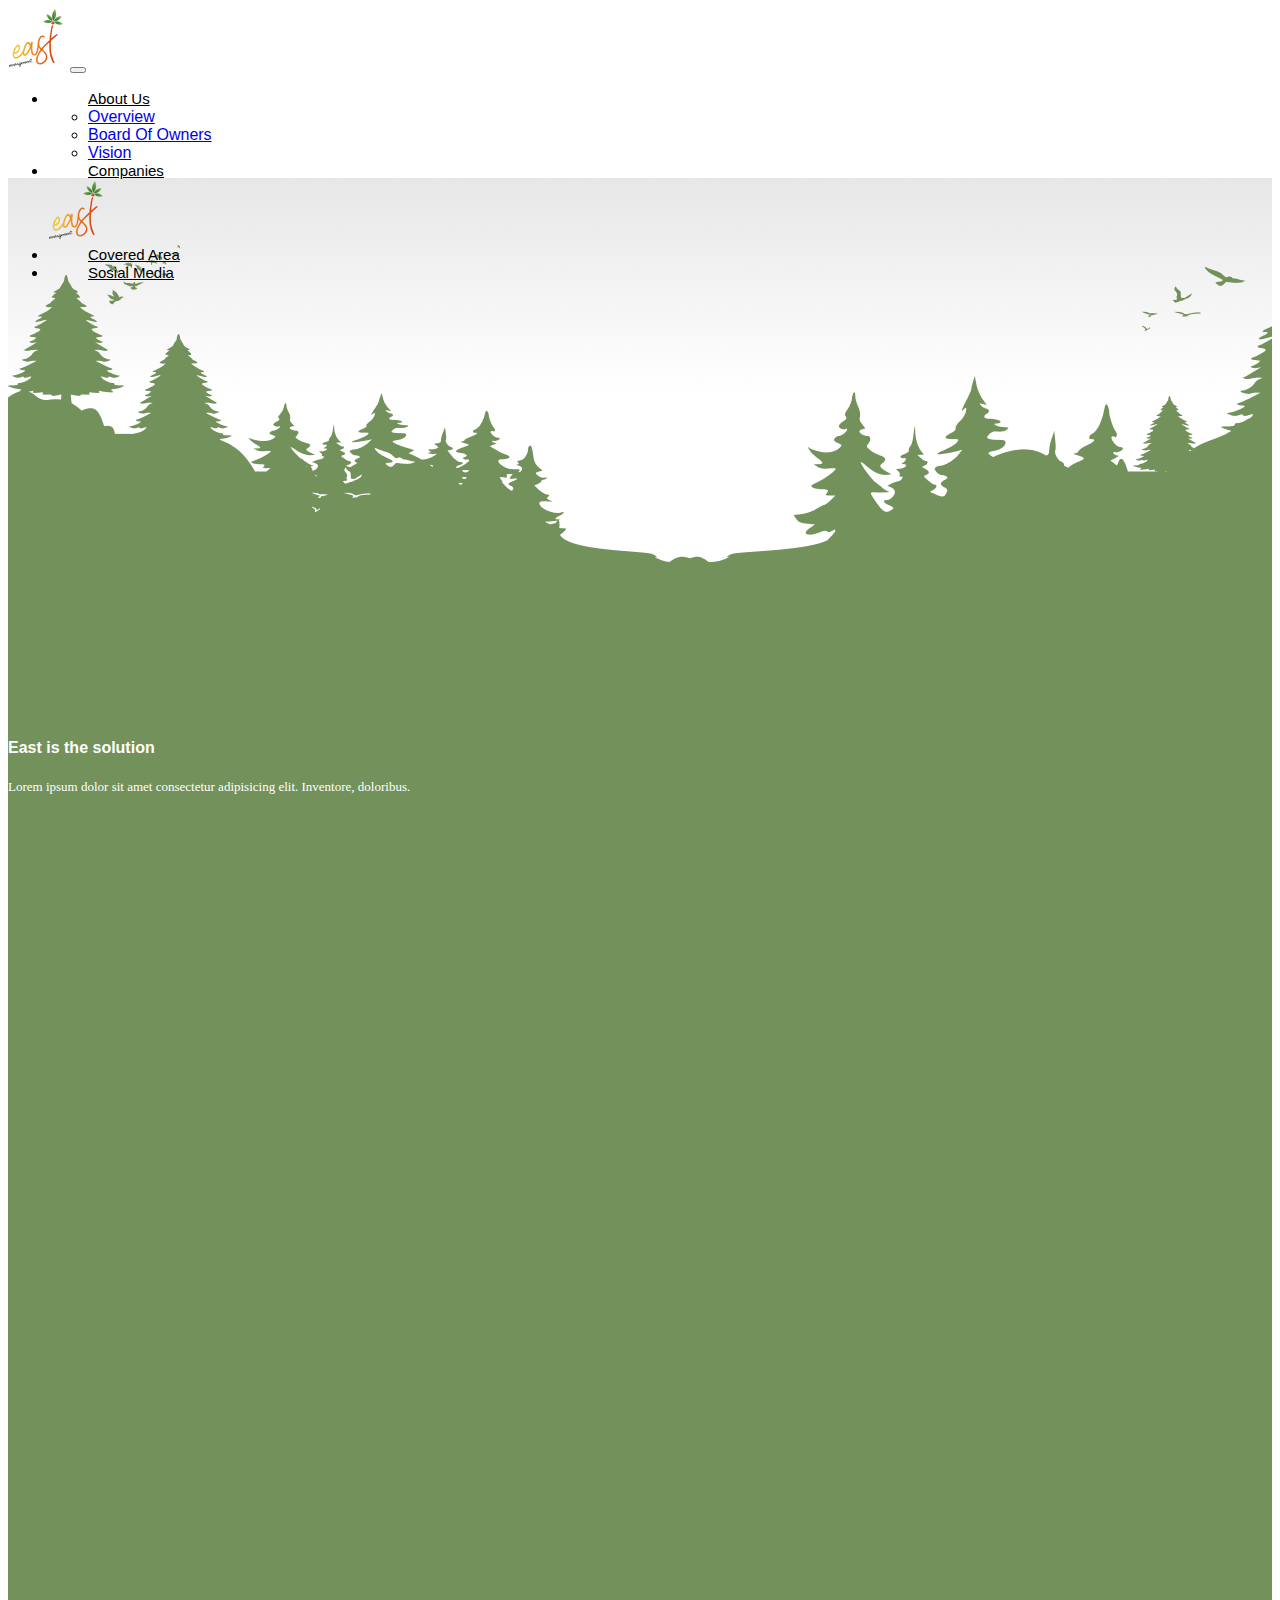
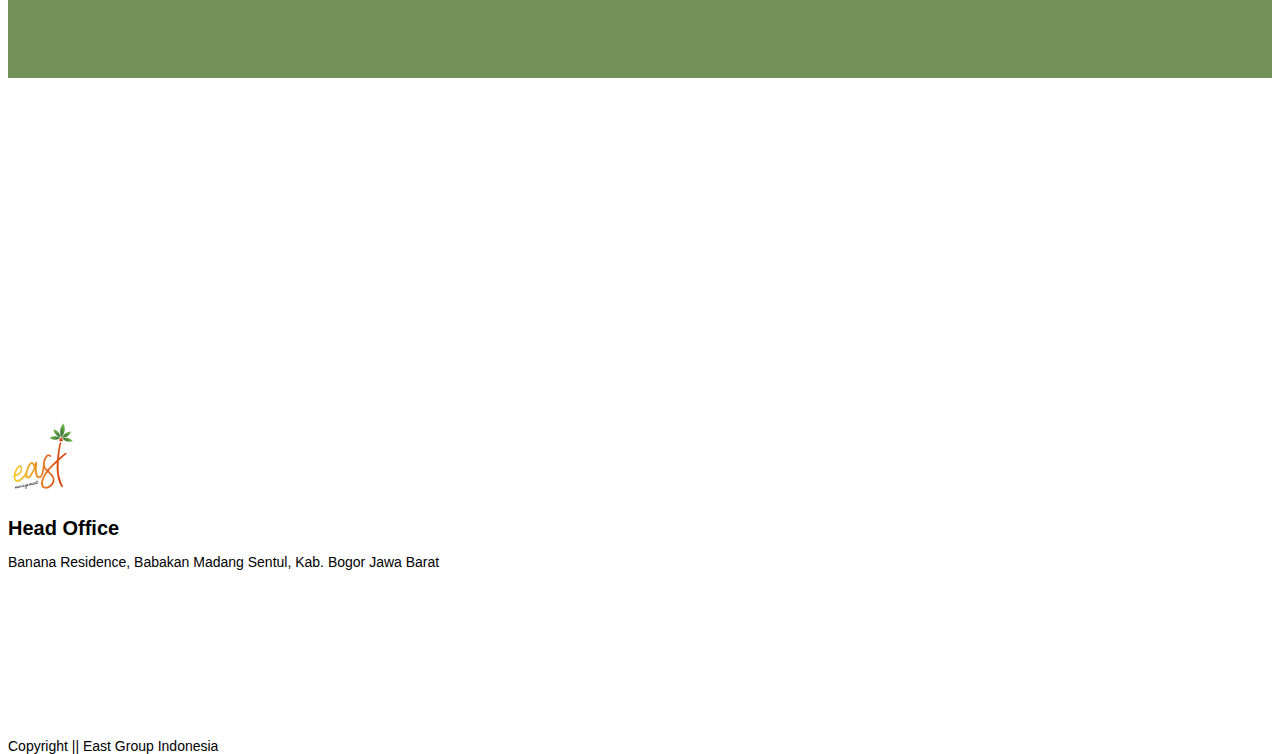
<file: index.html>
<!DOCTYPE html>
<html lang="en">

<head>
    <meta charset="utf-8" />
    <meta name="viewport" content="width=device-width, initial-scale=1" />
    <title>Bootstrap demo</title>
    <link href="https://cdn.jsdelivr.net/npm/bootstrap@5.2.0-beta1/dist/css/bootstrap.min.css" rel="stylesheet" integrity="sha384-0evHe/X+R7YkIZDRvuzKMRqM+OrBnVFBL6DOitfPri4tjfHxaWutUpFmBp4vmVor" crossorigin="anonymous" />
</head>

<!-- aos -->
<link rel="stylesheet" href="https://unpkg.com/aos@next/dist/aos.css" />
<!-- css -->
<link rel="stylesheet" href="style.css" />
<!-- sosme -->

<link rel="stylesheet" href="https://stackpath.bootstrapcdn.com/font-awesome/4.7.0/css/font-awesome.min.css" />
<link rel="stylesheet" href="https://cdnjs.cloudflare.com/ajax/libs/font-awesome/5.15.1/css/all.min.css" />
<!-- fonts -->
<link rel="preconnect" href="https://fonts.googleapis.com" />
<link rel="preconnect" href="https://fonts.gstatic.com" crossorigin />

<body>
    <!-- navbar -->
    <!-- nav -->
    <nav class="navbar navbar-expand-lg navbar-light">
        <div class="container-fluid">
            <!-- img -->
            <a class="navbar-brand d-lg-none" href="#"><img src="img/Group 29.png" alt="" /></a>
            <!-- img -->
            <button class="navbar-toggler" type="button" data-bs-toggle="collapse" data-bs-target="#navbarNav" aria-controls="navbarNav" aria-expanded="false" aria-label="Toggle navigation">
          <span class="navbar-toggler-icon"></span>
        </button>
            <div class="collapse navbar-collapse justify-content-center" id="navbarNav">
                <ul class="navbar-nav">
                    <!-- dropdown -->
                    <li class="nav-item dropdown">
                        <a class="nav-link dropdown" href="#" id="navbarDropdownMenuLink" data-bs-toggle="dropdown" aria-expanded="false"> About Us </a>
                        <ul class="dropdown-menu" aria-labelledby="navbarDropdownMenuLink">
                            <li><a class="dropdown-item" href="../newheg/About Us/index.html">Overview</a></li>
                            <li><a class="dropdown-item" href="../newheg/Board Of Owners/index.html">Board Of Owners</a></li>
                            <li><a class="dropdown-item" href="../newheg/Vision/index.html">Vision</a></li>
                        </ul>
                    </li>

                    <li class="nav-item">
                        <a class="nav-link" href="#">Companies</a>
                    </li>
                    <a class="navbar-brand d-none d-lg-block" href="#"><img src="img/Group 29.png" alt="" /></a>
                    <li class="nav-item">
                        <a class="nav-link" href="#">Covered Area</a>
                    </li>
                    <li class="nav-item">
                        <a class="nav-link" href="#sosmed">Sosial Media</a>
                    </li>
                </ul>
            </div>
        </div>
    </nav>
    <!-- anav -->

    <!-- jumbroton-->
    <section class="jumbotron jumbotron-fluid">
        <div class="container"></div>
    </section>

    <!-- panelawal -->
    <section class="panelawal">
        <div class="container">
            <div class="row">
                <div class="col text-center">
                    <img src="img/Burung Kanan.png" alt="burung" class="manuk" />
                    <h4>East is the solution</h4>
                    <p class="lorem">Lorem ipsum dolor sit amet consectetur adipisicing elit. Inventore, doloribus.</p>
                </div>
                <section class="panelkedua">
                    <div class="row text-center">
                        <div class="col-md-4" data-aos="zoom-in" data-aos-delay="450">
                            <img src="img/Plantation.svg " alt="cassava " class="img1" /> <br />
                            <br />
                            <h4>Cassava</h4>
                            <p class="lorem1">Lorem ipsum dolor sit amet.</p>
                        </div>
                        <div class="col-md-4" data-aos="zoom-in" data-aos-delay="500">
                            <img src="img/Cafe.svg " alt="cassava " class="img1" /> <br />
                            <br />
                            <h4>Cafe & Resto</h4>
                            <p class="lorem1">Lorem ipsum dolor sit amet.</p>
                        </div>
                        <div class="col-md-4" data-aos="zoom-in" data-aos-delay="600">
                            <img src="img/creative.svg " alt="cassava " class="img1" /> <br />
                            <br />
                            <h4>Creative</h4>
                            <p class="lorem1">Lorem ipsum dolor sit amet.</p>
                        </div>
                    </div>
                </section>
            </div>
        </div>
    </section>

    <section class="panelkedua">
        <div class="container">
            <div class="row text-center">
                <div class="col" data-aos="zoom-in" data-aos-delay="350">
                    <h4>Who are we ?</h4>
                    <p class="lorem">Lorem ipsum dolor sit amet consectetur adipisicing elit. Beatae, necessitatibus?</p>
                </div>
            </div>
        </div>
    </section>
    <section class="panelketiga">
        <div class="container">
            <div class="row file1">
                <div class="col-lg-5 text-center" data-aos="zoom-in" data-aos-delay="420">
                    <img src="img/sister.png " alt="cassava " class="sister" />
                </div>
                <div class="col-lg-7" data-aos="zoom-in" data-aos-delay="400">
                    <p class="text">We strongly believe that creative industry is the most powerful medium for companies and organizations to connect with their members or customers.</p>
                    <p class="text">
                        Supported by a talented team (EASTGROUP.ID) under managed by PT. Embun Asia Sinar Tama (EASTMAN) which is incorporated in Indonesia, has been working on various activity in many level and we believe in teamwork and joint effort.
                    </p>
                    <p class="text"><a href="./About Us/index.html" class="text1"> Learn More..</a></p>
                </div>
            </div>
        </div>
    </section>

    <svg class="waves" xmlns="http://www.w3.org/2000/svg" xmlns:xlink="http://www.w3.org/1999/xlink" viewBox="0 24 150 28" preserveAspectRatio="none" shape-rendering="auto">
      <defs><path id="gentle-wave" d="M-160 44c30 0 58-18 88-18s 58 18 88 18 58-18 88-18 58 18 88 18 v44h-352z" /></defs>
      <g class="parallax">
        <use xlink:href="#gentle-wave" x="48" y="0" fill="rgba(255,255,255,0.7" />
        <use xlink:href="#gentle-wave" x="48" y="3" fill="rgba(255,255,255,0.5)" />
        <use xlink:href="#gentle-wave" x="48" y="5" fill="rgba(255,255,255,0.3)" />
        <use xlink:href="#gentle-wave" x="48" y="7" fill="#fff" />
      </g>
    </svg>
    <footer class="bg-white text-black text-center pb-5 fot" id="sosmed">
        <img src="img/Group 30.png" alt="" class="fotimg" />
        <h1>Head Office</h1>
        <p class="copy1">Banana Residence, Babakan Madang Sentul, Kab. Bogor Jawa Barat</p>
        <div class="sosmed">
            <a href="" data-aos="zoom-in" data-aos-delay="220"><i class="fab fa-facebook"></i></a>
            <a href="" data-aos="zoom-in" data-aos-delay="230"><i class="fab fa-twitter"></i></a>
            <a href="" data-aos="zoom-in" data-aos-delay="240"><i class="fab fa-instagram"></i></a>
            <a href="" data-aos="zoom-in" data-aos-delay="250"><i class="fab fa-youtube"></i></a>
        </div>

        <p class="copy2">Copyright || East Group Indonesia</p>
    </footer>

    <script src="https://unpkg.com/aos@next/dist/aos.js"></script>
    <script>
        AOS.init({
            once: true,
        });
    </script>
    <script src="https://cdn.jsdelivr.net/npm/bootstrap@5.2.0-beta1/dist/js/bootstrap.bundle.min.js" integrity="sha384-pprn3073KE6tl6bjs2QrFaJGz5/SUsLqktiwsUTF55Jfv3qYSDhgCecCxMW52nD2" crossorigin="anonymous"></script>
</body>

</html>
</file>
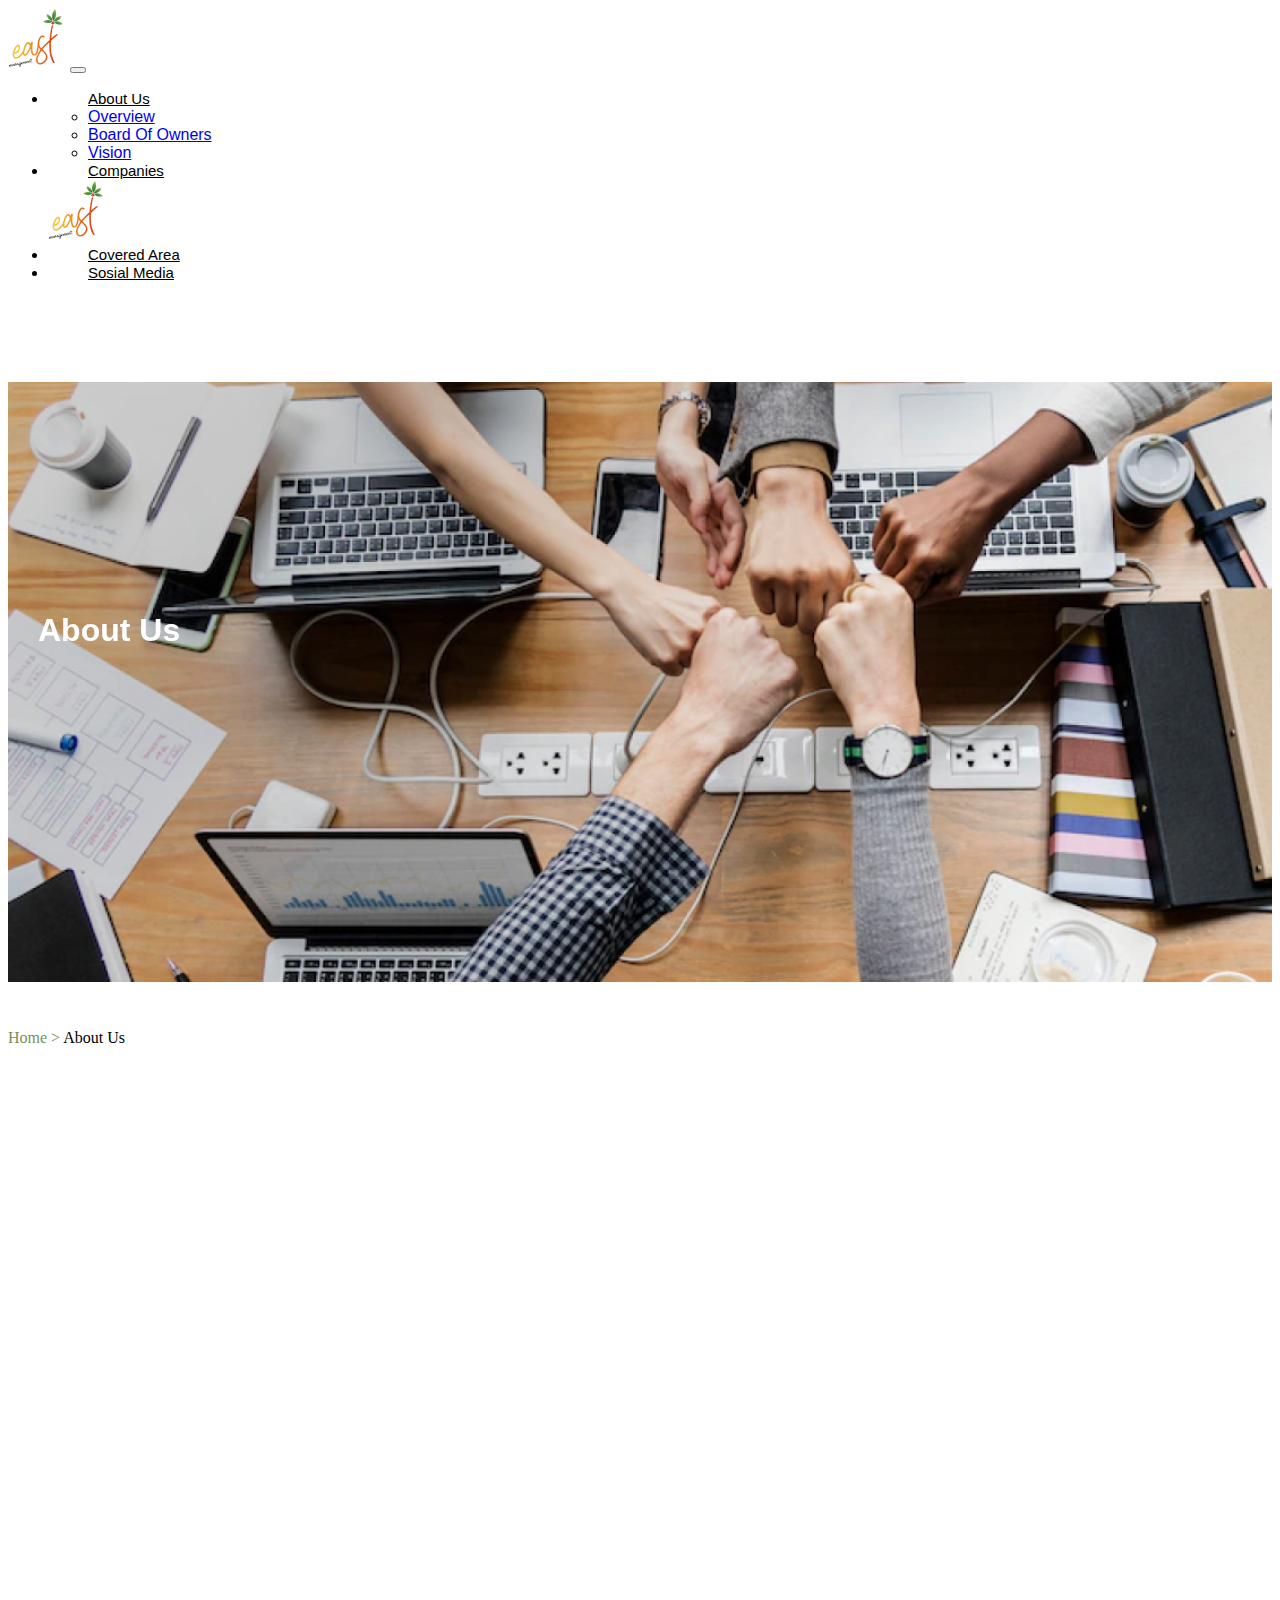
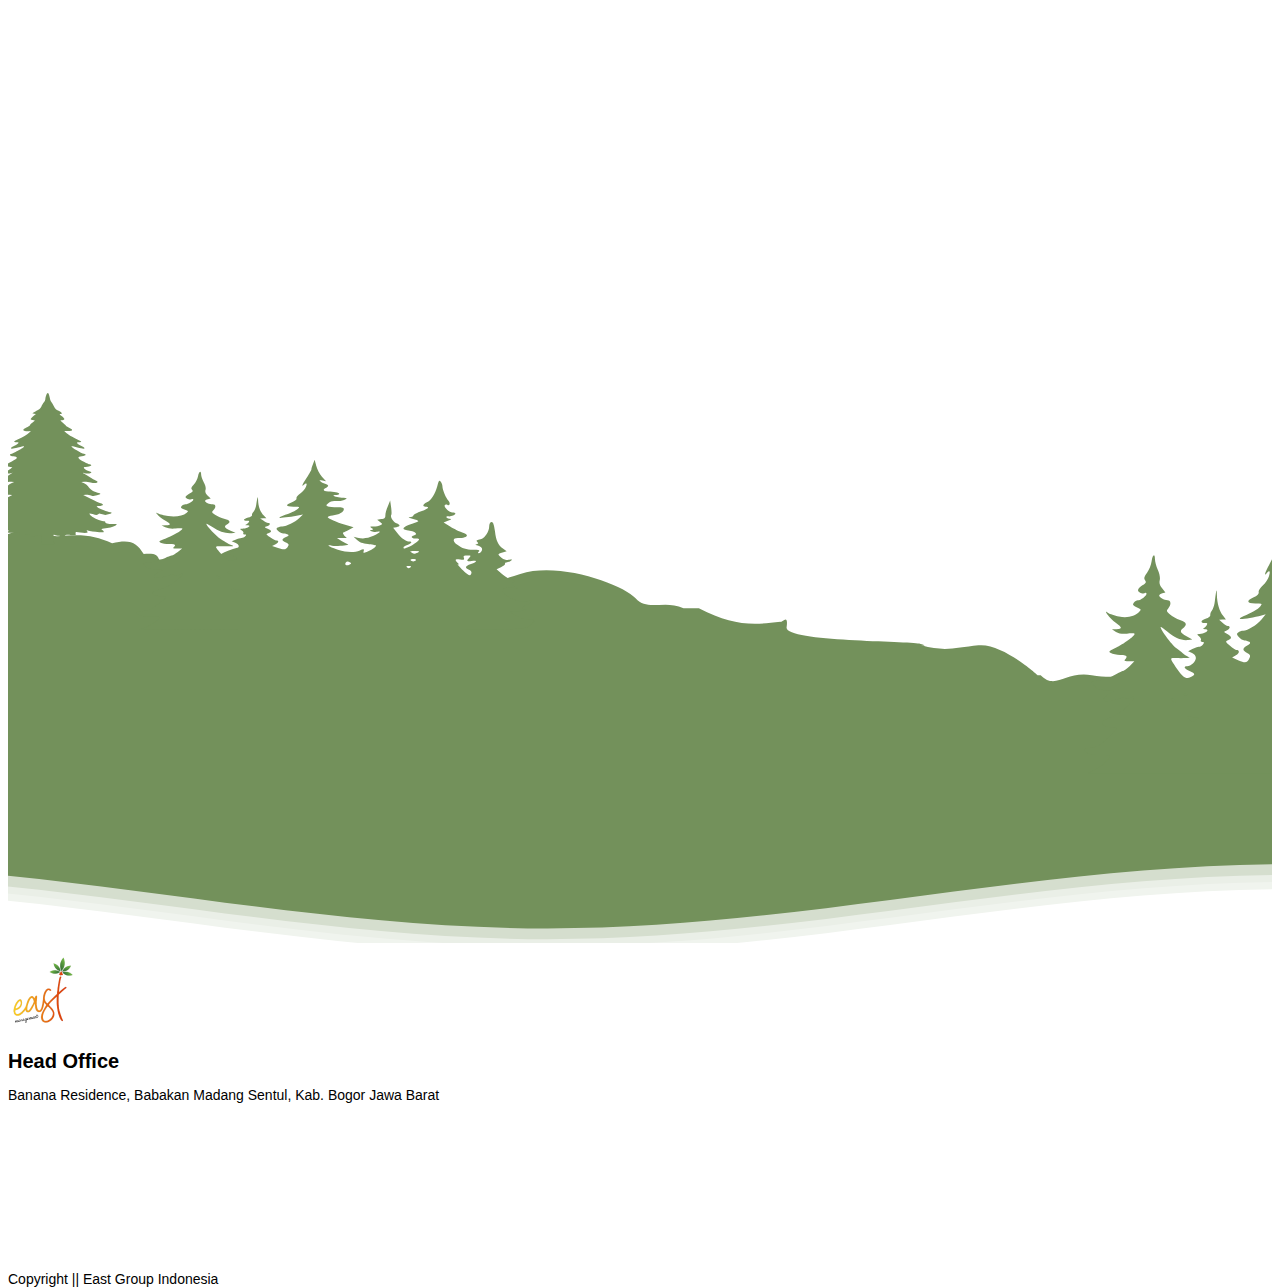
<file: About Us/index.html>
<!DOCTYPE html>
<html lang="en">

<head>
    <meta charset="utf-8" />
    <meta name="viewport" content="width=device-width, initial-scale=1" />
    <title>Bootstrap demo</title>
    <link href="https://cdn.jsdelivr.net/npm/bootstrap@5.2.0-beta1/dist/css/bootstrap.min.css" rel="stylesheet" integrity="sha384-0evHe/X+R7YkIZDRvuzKMRqM+OrBnVFBL6DOitfPri4tjfHxaWutUpFmBp4vmVor" crossorigin="anonymous" />
</head>
<!-- aos -->
<link rel="stylesheet" href="https://unpkg.com/aos@next/dist/aos.css" />
<!-- css -->
<link rel="stylesheet" href="style.css" />
<!-- sosme -->

<link rel="stylesheet" href="https://stackpath.bootstrapcdn.com/font-awesome/4.7.0/css/font-awesome.min.css" />
<link rel="stylesheet" href="https://cdnjs.cloudflare.com/ajax/libs/font-awesome/5.15.1/css/all.min.css" />
<!-- fonts -->
<link rel="preconnect" href="https://fonts.googleapis.com" />
<link rel="preconnect" href="https://fonts.gstatic.com" crossorigin />

<body>
    <!-- navbar -->
    <!-- nav -->
    <nav class="navbar navbar-expand-lg fixed-top navbar-light bg-white">
        <div class="container-fluid">
            <!-- img -->
            <a class="navbar-brand d-lg-none" href="../index.html"><img src="img/Group 29.png" alt="#" /></a>
            <!-- img -->
            <button class="navbar-toggler" type="button" data-bs-toggle="collapse" data-bs-target="#navbarNav" aria-controls="navbarNav" aria-expanded="false" aria-label="Toggle navigation">
          <span class="navbar-toggler-icon"></span>
        </button>
            <div class="collapse navbar-collapse justify-content-center" id="navbarNav">
                <ul class="navbar-nav">
                    <!-- dropdown -->
                    <li class="nav-item dropdown">
                        <a class="nav-link dropdown" href="#" id="navbarDropdownMenuLink" data-bs-toggle="dropdown" aria-expanded="false"> About Us </a>
                        <ul class="dropdown-menu" aria-labelledby="navbarDropdownMenuLink">
                            <li><a class="dropdown-item" href="#">Overview</a></li>
                            <li><a class="dropdown-item" href="../Board Of Owners/index.html">Board Of Owners</a></li>
                            <li><a class="dropdown-item" href="../Vision/index.html">Vision</a></li>
                        </ul>
                    </li>

                    <li class="nav-item">
                        <a class="nav-link" href="#">Companies</a>
                    </li>
                    <a class="navbar-brand d-none d-lg-block" href="../index.html"><img src="img/Group 29.png" alt="" /></a>
                    <li class="nav-item">
                        <a class="nav-link" href="#">Covered Area</a>
                    </li>
                    <li class="nav-item">
                        <a class="nav-link" href="#sosmed">Sosial Media</a>
                    </li>
                </ul>
            </div>
        </div>
    </nav>
    <!-- anav -->

    <!-- jumbroton-->
    <section class="jumbotron" data-aos="zoom-in" data-aos-delay="10">
        <h1 class="display-4">About Us</h1>
    </section>

    <section class="panelkedua">
        <div class="container">
            <div class="row">
                <div class="col">
                    <p><span>Home > </span>About Us</p>
                </div>
            </div>
        </div>
    </section>

    <section class="panelketiga">
        <div class="container">
            <div class="row file1">
                <div class="col-lg-7 text-center">
                    <img src="img/diskusi.png " alt="cassava " class="diskusi" data-aos="zoom-in" data-aos-delay="190" />
                </div>
                <div class="col-lg-5" data-aos="zoom-in" data-aos-delay="200">
                    <p class="text1">We are here for you</p>
                    <p class="text">We strongly believe that creative industry is the most powerful medium for companies and organizations to connect with their members or customers.</p>
                    <p class="text">
                        Supported by a talented team (EASTGROUP.ID) under managed by PT. Embun Asia Sinar Tama (EASTMAN) which is incorporated in Indonesia, has been working on various activity in many level and we believe in teamwork and joint effort.
                    </p>
                    <p class="text">
                        As a holding company, we defined and managed its portfolio to focus on the developing strategic projects in Indonesia especially Steel Company, Manufacture, Energy, Properties, Food and Beverage, Movie, Advertising and Creative Industry.
                    </p>
                </div>
            </div>
        </div>
    </section>

    <section class="jumbotron1">
        <div class="container text-center">
            <div class="row text-center">
                <div class="col">
                    <p class="t1" data-aos="zoom-in" data-aos-delay="190"><strong> There's an East Group for you </strong></p>
                    <p class="t2" data-aos="zoom-in" data-aos-delay="200">Lorem ipsum dolor sit amet consectetur adipisicing elit. Quisquam, libero!</p>
                </div>
            </div>
            <a href="../Contact Us/index.html" class="tombol animasi putih" style="text-decoration: none" data-aos="zoom-in" data-aos-delay="260"> Contact Us</a>
        </div>
    </section>

    <svg class="waves" xmlns="http://www.w3.org/2000/svg" xmlns:xlink="http://www.w3.org/1999/xlink" viewBox="0 24 150 28" preserveAspectRatio="none" shape-rendering="auto">
      <defs><path id="gentle-wave" d="M-160 44c30 0 58-18 88-18s 58 18 88 18 58-18 88-18 58 18 88 18 v44h-352z" /></defs>
      <g class="parallax">
        <use xlink:href="#gentle-wave" x="48" y="0" fill="rgba(255,255,255,0.7" />
        <use xlink:href="#gentle-wave" x="48" y="3" fill="rgba(255,255,255,0.5)" />
        <use xlink:href="#gentle-wave" x="48" y="5" fill="rgba(255,255,255,0.3)" />
        <use xlink:href="#gentle-wave" x="48" y="7" fill="#fff" />
      </g>
    </svg>
    <footer class="bg-white text-black text-center pb-5 fot" id="sosmed">
        <img src="img/Group 30.png" alt="" class="fotimg" />
        <h1>Head Office</h1>
        <p class="copy1">Banana Residence, Babakan Madang Sentul, Kab. Bogor Jawa Barat</p>
        <div class="sosmed">
            <a href="" data-aos="zoom-in" data-aos-delay="220"><i class="fab fa-facebook"></i></a>
            <a href="" data-aos="zoom-in" data-aos-delay="230"><i class="fab fa-twitter"></i></a>
            <a href="" data-aos="zoom-in" data-aos-delay="240"><i class="fab fa-instagram"></i></a>
            <a href="" data-aos="zoom-in" data-aos-delay="250"><i class="fab fa-youtube"></i></a>
        </div>

        <p class="copy2">Copyright || East Group Indonesia</p>
    </footer>

    <script src="https://unpkg.com/aos@next/dist/aos.js"></script>
    <script>
        AOS.init({
            once: true,
        });
    </script>
    <script src="https://cdn.jsdelivr.net/npm/bootstrap@5.2.0-beta1/dist/js/bootstrap.bundle.min.js" integrity="sha384-pprn3073KE6tl6bjs2QrFaJGz5/SUsLqktiwsUTF55Jfv3qYSDhgCecCxMW52nD2" crossorigin="anonymous"></script>
</body>

</html>
</file>
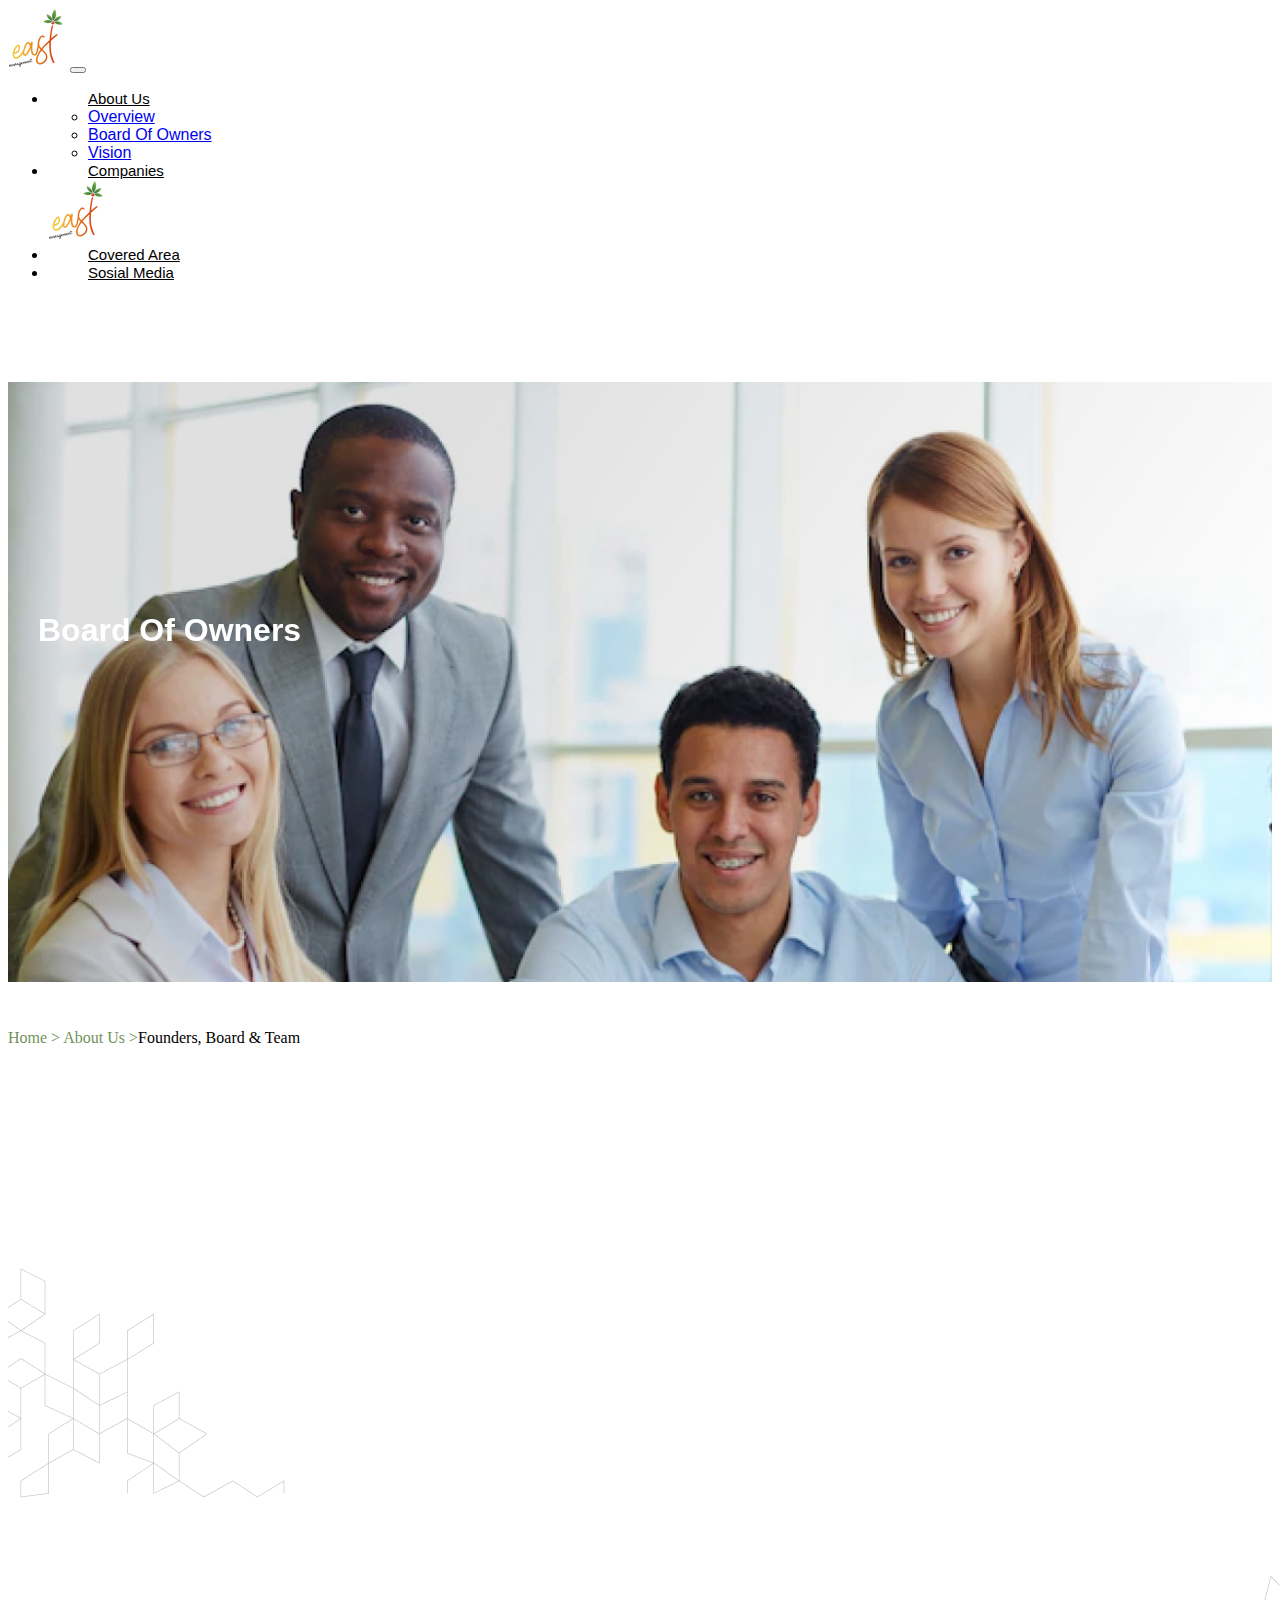
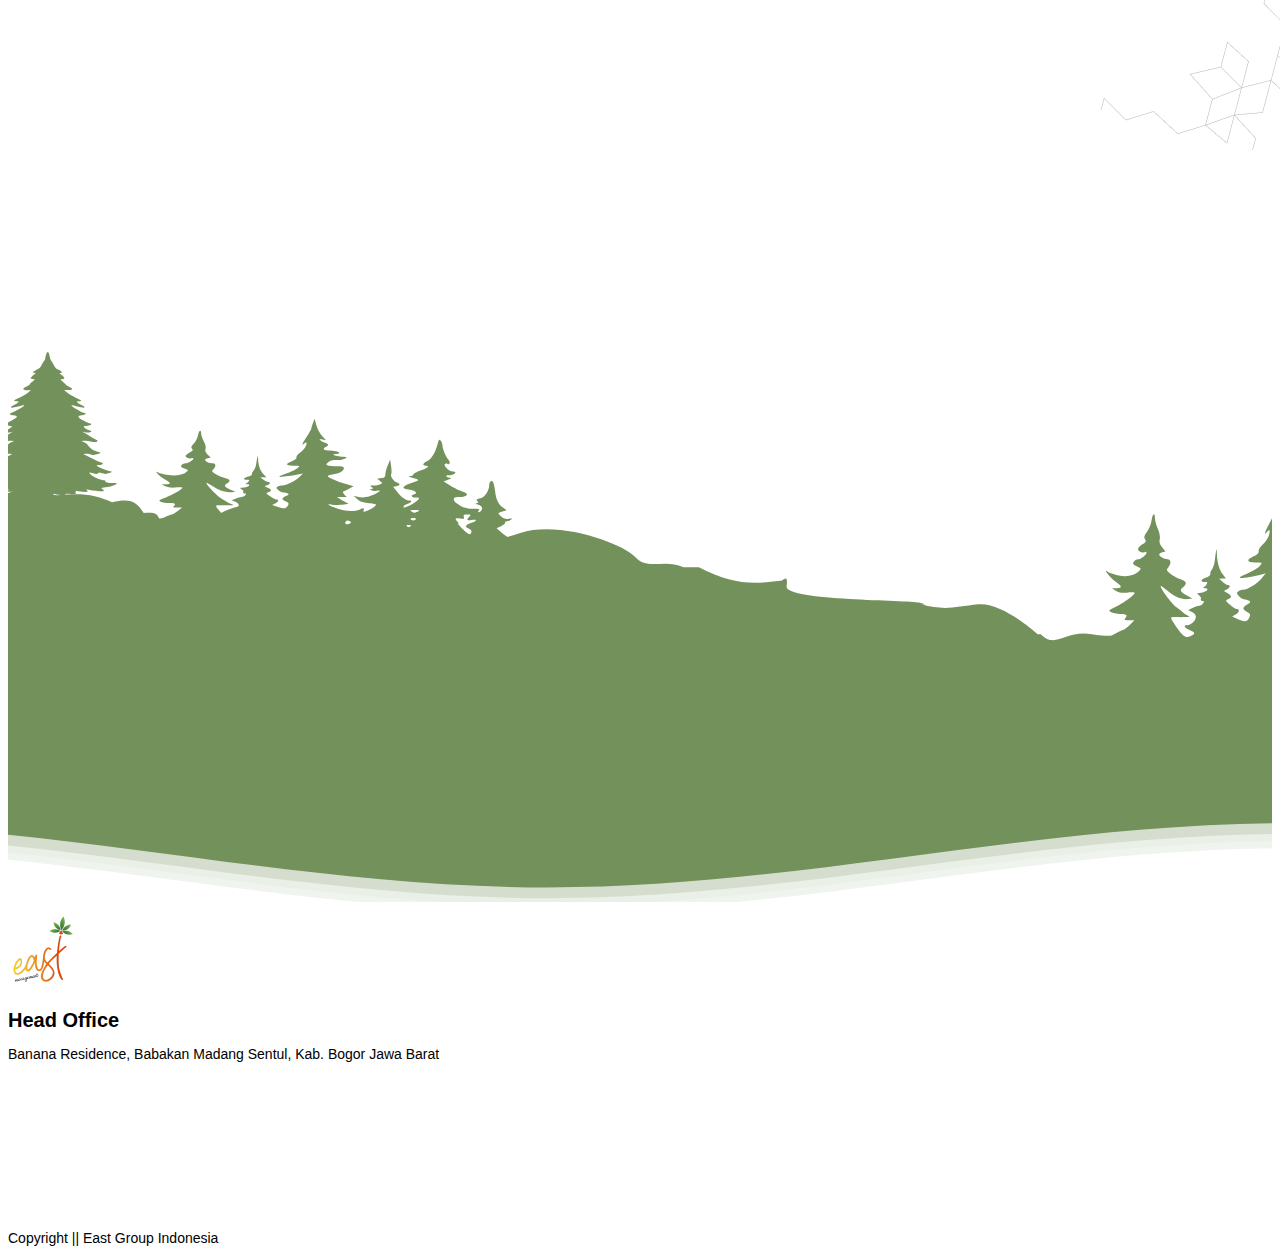
<file: Board Of Owners/index.html>
<!DOCTYPE html>
<html lang="en">

<head>
    <meta charset="utf-8" />
    <meta name="viewport" content="width=device-width, initial-scale=1" />
    <title>Bootstrap demo</title>
    <link href="https://cdn.jsdelivr.net/npm/bootstrap@5.2.0-beta1/dist/css/bootstrap.min.css" rel="stylesheet" integrity="sha384-0evHe/X+R7YkIZDRvuzKMRqM+OrBnVFBL6DOitfPri4tjfHxaWutUpFmBp4vmVor" crossorigin="anonymous" />
</head>
<!-- aos -->
<link rel="stylesheet" href="https://unpkg.com/aos@next/dist/aos.css" />
<!-- css -->
<link rel="stylesheet" href="style.css" />
<!-- sosme -->

<link rel="stylesheet" href="https://stackpath.bootstrapcdn.com/font-awesome/4.7.0/css/font-awesome.min.css" />
<link rel="stylesheet" href="https://cdnjs.cloudflare.com/ajax/libs/font-awesome/5.15.1/css/all.min.css" />
<!-- fonts -->
<link rel="preconnect" href="https://fonts.googleapis.com" />
<link rel="preconnect" href="https://fonts.gstatic.com" crossorigin />

<body>
    <!-- navbar -->
    <!-- nav -->
    <nav class="navbar navbar-expand-lg fixed-top navbar-light bg-white">
        <div class="container-fluid">
            <!-- img -->
            <a class="navbar-brand d-lg-none" href="../index.html"><img src="img/Group 29.png" alt="#" /></a>
            <!-- img -->
            <button class="navbar-toggler" type="button" data-bs-toggle="collapse" data-bs-target="#navbarNav" aria-controls="navbarNav" aria-expanded="false" aria-label="Toggle navigation">
          <span class="navbar-toggler-icon"></span>
        </button>
            <div class="collapse navbar-collapse justify-content-center" id="navbarNav">
                <ul class="navbar-nav">
                    <!-- dropdown -->
                    <li class="nav-item dropdown">
                        <a class="nav-link dropdown" href="#" id="navbarDropdownMenuLink" data-bs-toggle="dropdown" aria-expanded="false"> About Us </a>
                        <ul class="dropdown-menu" aria-labelledby="navbarDropdownMenuLink">
                            <li><a class="dropdown-item" href="../About Us/index.html">Overview</a></li>
                            <li><a class="dropdown-item" href="#">Board Of Owners</a></li>
                            <li><a class="dropdown-item" href="../Vision/index.html">Vision</a></li>
                        </ul>
                    </li>

                    <li class="nav-item">
                        <a class="nav-link" href="#">Companies</a>
                    </li>
                    <a class="navbar-brand d-none d-lg-block" href="../index.html"><img src="img/Group 29.png" alt="" /></a>
                    <li class="nav-item">
                        <a class="nav-link" href="#">Covered Area</a>
                    </li>
                    <li class="nav-item">
                        <a class="nav-link" href="#sosmed">Sosial Media</a>
                    </li>
                </ul>
            </div>
        </div>
    </nav>
    <!-- anav -->

    <!-- jumbroton-->
    <section class="jumbotron" data-aos="zoom-in" data-aos-delay="10">
        <h1 class="display-4">Board Of Owners</h1>
    </section>

    <section class="panelkedua">
        <div class="container">
            <div class="row">
                <div class="col">
                    <p><span>Home > About Us ></span>Founders, Board & Team</p>
                </div>
            </div>
        </div>
    </section>

    <section class="panelketiga">
        <div class="container">
            <div class="row text-center">
                <div class="col-12">
                    <p class="text1" data-aos="zoom-in" data-aos-delay="220">Board Of Owners</p>
                </div>
                <div class="col-2"></div>
                <div class="col-8" data-aos="zoom-in" data-aos-delay="210">
                    <p>We provide our clients with tailored solutions for sustainable growth for future development focusing in various unit business line and partnership development.</p>
                </div>
                <div class="col-2"></div>
            </div>
    </section>


    <section class="owner">
        <div class="container">
            <div class="row text-center">
                <div class="col-sm-4 owner1" data-aos="zoom-in" data-aos-delay="230">
                    <h3>Imam Adnans</h3>
                    <p>Direktur Utama</p>
                    <p>
                        <a href="https://api.whatsapp.com/send?phone=628111111030&text=" title="" target="_blank" class="mr-4"><img src="img/Whatsapp.png" alt=""> +6281 11 11 10 30</a>
                    </p>
                    <p>
                        <a href="mailto:adnans@eastgroup.id" class="mr-4"><img src="img/gmail.png" alt=""> adnans@eastgroup.id</a>
                    </p>
                </div>
                <div class="col-sm-4 owner1" data-aos="zoom-in" data-aos-delay="240">
                    <h3>Suherlan</h3>
                    <p>Direktur</p>
                    <p>
                        <a href="https://api.whatsapp.com/send?phone=6281219236945&text=" title="" target="_blank" class="mr-4"><img src="img/Whatsapp.png" alt=""> +62812 19 23 69 45</a>
                    </p>
                    <p>
                        <a href="mailto:suherlan@eastgroup.id" class="mr-4"><img src="img/gmail.png" alt=""> suherlan@eastgroup.id</a>
                    </p>
                </div>
                <div class="col-sm-4 owner1" data-aos="zoom-in" data-aos-delay="250">
                    <h3>Egi</h3>
                    <p>Komisaris</p>
                    <p>
                        <a href="https://api.whatsapp.com/send?phone=6281294043654&text=" title="" target="_blank" class="mr-4"><img src="img/Whatsapp.png" alt=""> +62812 94 04 36 54</a>
                    </p>
                    <p>
                        <a href="mailto:egi@eastgroup.id" class="mr-4"><img src="img/gmail.png" alt=""> egi@eastgroup.id</a>
                    </p>
                </div>

            </div>
        </div>
    </section>




    <img src="img/V1.png" alt="" class="v1" />


    <img src="img/V2.png" alt="" class="v2 d-none d-lg-block" />

    <section class="jumbotron1">
        <div class="container text-center">
            <div class="row text-center">
                <div class="col">
                    <p class="t1" data-aos="zoom-in" data-aos-delay="190"><strong> There's an East Group for you </strong></p>
                    <p class="t2" data-aos="zoom-in" data-aos-delay="200">Lorem ipsum dolor sit amet consectetur adipisicing elit. Quisquam, libero!</p>
                </div>
            </div>
            <a href="../Contact Us/index.html" class="tombol animasi putih" style="text-decoration: none" data-aos="zoom-in" data-aos-delay="260"> Contact Us</a>
        </div>
    </section>

    <svg class="waves" xmlns="http://www.w3.org/2000/svg" xmlns:xlink="http://www.w3.org/1999/xlink" viewBox="0 24 150 28" preserveAspectRatio="none" shape-rendering="auto">
      <defs><path id="gentle-wave" d="M-160 44c30 0 58-18 88-18s 58 18 88 18 58-18 88-18 58 18 88 18 v44h-352z" /></defs>
      <g class="parallax">
        <use xlink:href="#gentle-wave" x="48" y="0" fill="rgba(255,255,255,0.7" />
        <use xlink:href="#gentle-wave" x="48" y="3" fill="rgba(255,255,255,0.5)" />
        <use xlink:href="#gentle-wave" x="48" y="5" fill="rgba(255,255,255,0.3)" />
        <use xlink:href="#gentle-wave" x="48" y="7" fill="#fff" />
      </g>
    </svg>
    <footer class="bg-white text-black text-center pb-5 fot" id="sosmed">
        <img src="img/Group 30.png" alt="" class="fotimg" />
        <h1>Head Office</h1>
        <p class="copy1">Banana Residence, Babakan Madang Sentul, Kab. Bogor Jawa Barat</p>
        <div class="sosmed">
            <a href="" data-aos="zoom-in" data-aos-delay="220"><i class="fab fa-facebook"></i></a>
            <a href="" data-aos="zoom-in" data-aos-delay="230"><i class="fab fa-twitter"></i></a>
            <a href="" data-aos="zoom-in" data-aos-delay="240"><i class="fab fa-instagram"></i></a>
            <a href="" data-aos="zoom-in" data-aos-delay="250"><i class="fab fa-youtube"></i></a>
        </div>

        <p class="copy2">Copyright || East Group Indonesia</p>
    </footer>
    <script src="https://unpkg.com/aos@next/dist/aos.js"></script>
    <script>
        AOS.init({
            once: true,
        });
    </script>

    <script src="https://cdn.jsdelivr.net/npm/bootstrap@5.2.0-beta1/dist/js/bootstrap.bundle.min.js" integrity="sha384-pprn3073KE6tl6bjs2QrFaJGz5/SUsLqktiwsUTF55Jfv3qYSDhgCecCxMW52nD2" crossorigin="anonymous"></script>
</body>

</html>
</file>
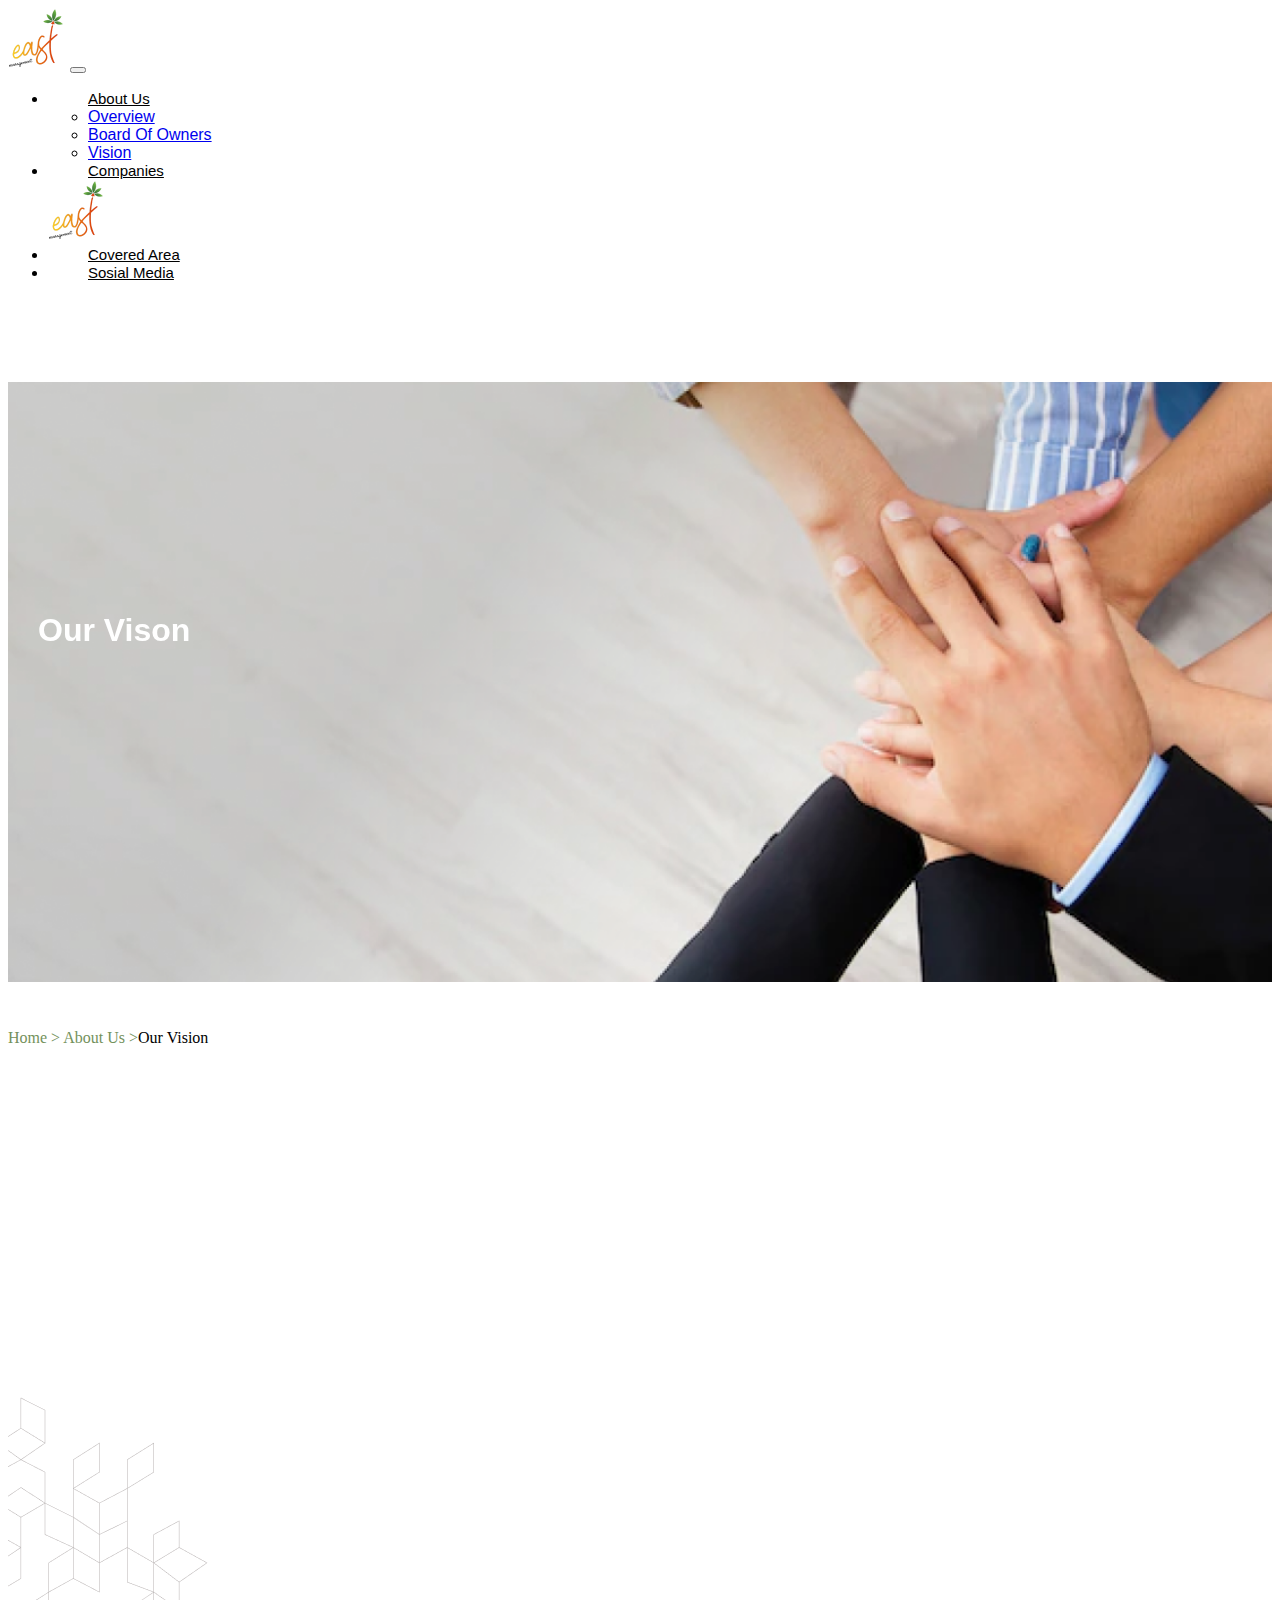
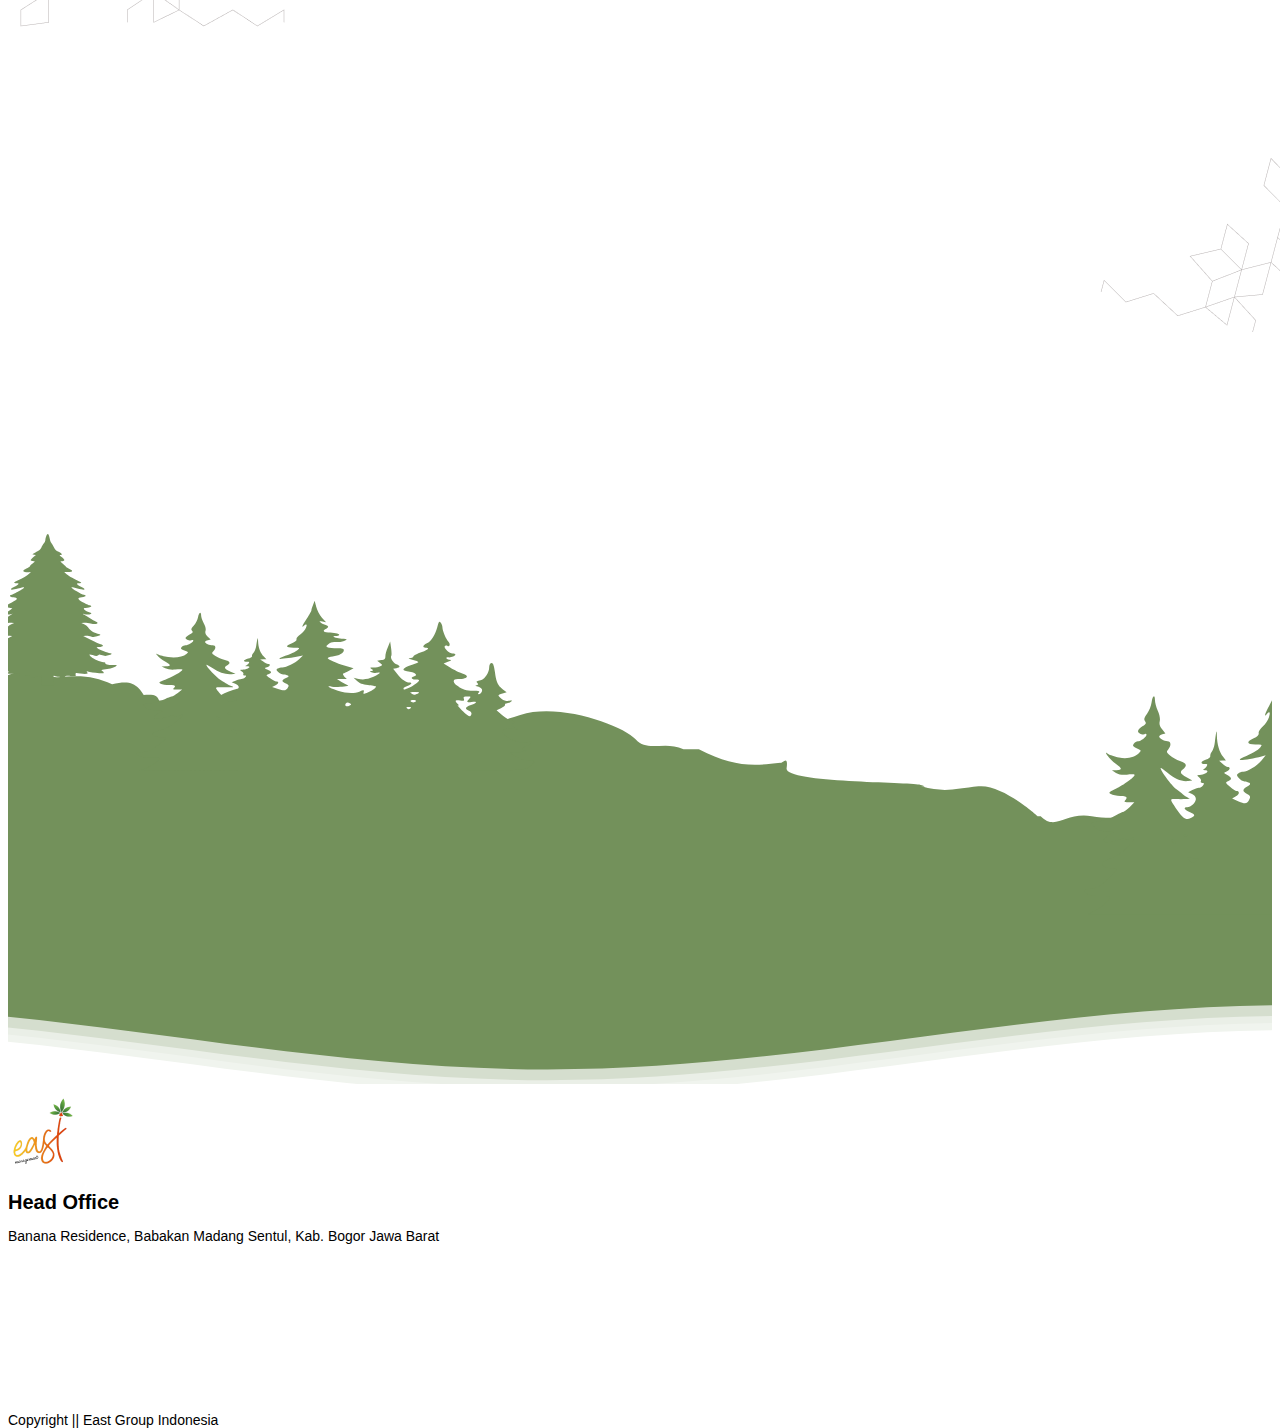
<file: Vision/index.html>
<!DOCTYPE html>
<html lang="en">

<head>
    <meta charset="utf-8" />
    <meta name="viewport" content="width=device-width, initial-scale=1" />
    <title>Bootstrap demo</title>
    <link href="https://cdn.jsdelivr.net/npm/bootstrap@5.2.0-beta1/dist/css/bootstrap.min.css" rel="stylesheet" integrity="sha384-0evHe/X+R7YkIZDRvuzKMRqM+OrBnVFBL6DOitfPri4tjfHxaWutUpFmBp4vmVor" crossorigin="anonymous" />
</head>
<!-- aos -->
<link rel="stylesheet" href="https://unpkg.com/aos@next/dist/aos.css" />
<!-- css -->
<link rel="stylesheet" href="style.css" />
<!-- sosme -->

<link rel="stylesheet" href="https://stackpath.bootstrapcdn.com/font-awesome/4.7.0/css/font-awesome.min.css" />
<link rel="stylesheet" href="https://cdnjs.cloudflare.com/ajax/libs/font-awesome/5.15.1/css/all.min.css" />
<!-- fonts -->
<link rel="preconnect" href="https://fonts.googleapis.com" />
<link rel="preconnect" href="https://fonts.gstatic.com" crossorigin />

<body>
    <!-- navbar -->
    <!-- nav -->
    <nav class="navbar navbar-expand-lg fixed-top navbar-light bg-white">
        <div class="container-fluid">
            <!-- img -->
            <a class="navbar-brand d-lg-none" href="../index.html"><img src="img/Group 29.png" alt="#" /></a>
            <!-- img -->
            <button class="navbar-toggler" type="button" data-bs-toggle="collapse" data-bs-target="#navbarNav" aria-controls="navbarNav" aria-expanded="false" aria-label="Toggle navigation">
          <span class="navbar-toggler-icon"></span>
        </button>
            <div class="collapse navbar-collapse justify-content-center" id="navbarNav">
                <ul class="navbar-nav">
                    <!-- dropdown -->
                    <li class="nav-item dropdown">
                        <a class="nav-link dropdown" href="#" id="navbarDropdownMenuLink" data-bs-toggle="dropdown" aria-expanded="false"> About Us </a>
                        <ul class="dropdown-menu" aria-labelledby="navbarDropdownMenuLink">
                            <li><a class="dropdown-item" href="../About Us/index.html">Overview</a></li>
                            <li><a class="dropdown-item" href="../Board Of Owners/index.html">Board Of Owners</a></li>
                            <li><a class="dropdown-item" href="#">Vision</a></li>
                        </ul>
                    </li>

                    <li class="nav-item">
                        <a class="nav-link" href="#">Companies</a>
                    </li>
                    <a class="navbar-brand d-none d-lg-block" href="../index.html"><img src="img/Group 29.png" alt="" /></a>
                    <li class="nav-item">
                        <a class="nav-link" href="#">Covered Area</a>
                    </li>
                    <li class="nav-item">
                        <a class="nav-link" href="#sosmed">Sosial Media</a>
                    </li>
                </ul>
            </div>
        </div>
    </nav>
    <!-- anav -->

    <!-- jumbroton-->
    <section class="jumbotron" data-aos="zoom-in" data-aos-delay="10">
        <h1 class="display-4">Our Vison</h1>
    </section>

    <section class="panelkedua">
        <div class="container">
            <div class="row">
                <div class="col">
                    <p><span>Home > About Us ></span>Our Vision</p>
                </div>
            </div>
        </div>
    </section>

    <section class="panelketiga">
        <div class="container">
            <div class="row file1">
                <div class="col-lg-5" data-aos="zoom-in" data-aos-delay="200 ">
                    <p class="text1">The time is now</p>
                    <p class="text">EASTGROUP ID has great passion, strong persistence and solid commitment to accelerate and to provide services of the highest standard in order to improve quality of life and create best value for our living.</p>
                </div>

                <div class="col-lg-7 text-center" data-aos="zoom-in" data-aos-delay="220">
                    <img src="img/diskusi.png " alt="cassava " class="diskusi" />
                </div>
            </div>
        </div>
    </section>

    <img src="img/V1.png" alt="" class="v1" />

    <section class="panelkempat text-center">
        <div class="container">
            <div class="row">
                <div class="col-12">
                    <p class="text1" data-aos="zoom-in" data-aos-delay="290">Partnering for progress</p>
                </div>
                <div class="col-2"></div>
                <div class="col-8">
                    <p class="text2" data-aos="zoom-in" data-aos-delay="310">
                        Lorem Ipsum is simply dummy text of the printing and typesetting industry. Lorem Ipsum has been the industry's standard dummy text ever since the 1500s, when an unknown printer took a galley of type and scrambled it to make a type specimen book. It has
                        survived not only five centuries, but also the leap into electronic typesetting, remaining essentially unchanged.
                    </p>
                </div>
                <div class="col-2"></div>
            </div>
        </div>
    </section>

    <img src="img/V2.png" alt="" class="v2 d-none d-lg-block" />

    <section class="jumbotron1">
        <div class="container text-center">
            <div class="row text-center">
                <div class="col">
                    <p class="t1" data-aos="zoom-in" data-aos-delay="190"><strong> There's an East Group for you </strong></p>
                    <p class="t2" data-aos="zoom-in" data-aos-delay="200">Lorem ipsum dolor sit amet consectetur adipisicing elit. Quisquam, libero!</p>
                </div>
            </div>
            <a href="../Contact Us/index.html" class="tombol animasi putih" style="text-decoration: none" data-aos="zoom-in" data-aos-delay="260"> Contact Us</a>
        </div>
    </section>

    <svg class="waves" xmlns="http://www.w3.org/2000/svg" xmlns:xlink="http://www.w3.org/1999/xlink" viewBox="0 24 150 28" preserveAspectRatio="none" shape-rendering="auto">
      <defs><path id="gentle-wave" d="M-160 44c30 0 58-18 88-18s 58 18 88 18 58-18 88-18 58 18 88 18 v44h-352z" /></defs>
      <g class="parallax">
        <use xlink:href="#gentle-wave" x="48" y="0" fill="rgba(255,255,255,0.7" />
        <use xlink:href="#gentle-wave" x="48" y="3" fill="rgba(255,255,255,0.5)" />
        <use xlink:href="#gentle-wave" x="48" y="5" fill="rgba(255,255,255,0.3)" />
        <use xlink:href="#gentle-wave" x="48" y="7" fill="#fff" />
      </g>
    </svg>
    <footer class="bg-white text-black text-center pb-5 fot" id="sosmed">
        <img src="img/Group 30.png" alt="" class="fotimg" />
        <h1>Head Office</h1>
        <p class="copy1">Banana Residence, Babakan Madang Sentul, Kab. Bogor Jawa Barat</p>
        <div class="sosmed">
            <a href="" data-aos="zoom-in" data-aos-delay="220"><i class="fab fa-facebook"></i></a>
            <a href="" data-aos="zoom-in" data-aos-delay="230"><i class="fab fa-twitter"></i></a>
            <a href="" data-aos="zoom-in" data-aos-delay="240"><i class="fab fa-instagram"></i></a>
            <a href="" data-aos="zoom-in" data-aos-delay="250"><i class="fab fa-youtube"></i></a>
        </div>

        <p class="copy2">Copyright || East Group Indonesia</p>
    </footer>
    <script src="https://unpkg.com/aos@next/dist/aos.js"></script>
    <script>
        AOS.init({
            once: true,
        });
    </script>

    <script src="https://cdn.jsdelivr.net/npm/bootstrap@5.2.0-beta1/dist/js/bootstrap.bundle.min.js" integrity="sha384-pprn3073KE6tl6bjs2QrFaJGz5/SUsLqktiwsUTF55Jfv3qYSDhgCecCxMW52nD2" crossorigin="anonymous"></script>
</body>

</html>
</file>
<file: style.css>
.navbar-brand {
    margin-right: 0;
}

.navbar-nav {
    align-items: center;
    font-family: "Poppins", sans-serif;
}

.navbar .navbar-nav .nav-link {
    color: black;
    font-size: 15px;
    padding: 40px;
}

.dropdown:hover>.dropdown-menu {
    display: block;
}

h4 {
    font-family: "Poppins", sans-serif;
}

.jumbotron {
    background-image: url(img/bg12.png);
    height: 1500px;
    margin-top: -120px;
}

.gambar1 {
    position: absolute;
    bottom: -920px;
}

.panelawal {
    margin-top: -60rem;
    color: white;
}

.lorem {
    font-size: small;
}

.lorem1 {
    text-align: center;
    font-family: "Poppins", sans-serif;
}

.file1 {
    margin-top: 40px;
}

.panelkedua {
    margin-top: 70px;
    font-family: "Poppins", sans-serif;
    color: white;
}

.manuk {
    position: absolute;
    left: 24.38%;
    right: 68.47%;
    top: 28rem;
}

.panelketiga {
    margin-top: 50px;
}

.sosmed a:hover {
    transform: translate(0, -10px);
}

.text {
    text-align: justify;
    margin-top: 20px;
    color: white;
    font-family: "Poppins", sans-serif;
}

.text1 {
    font-size: 15px;
    text-decoration: none;
    color: white;
}

.fotimg {
    position: relative;
    bottom: 5px;
}

.sosmed i {
    color: #73915b;
    font-size: 25px;
}

.sosmed a {
    display: flex;
    display: inline-block;
    height: 50px;
    width: 50px;
    background-color: rgba(255, 255, 255, 0.007);
    box-shadow: 0px 5px 10px rgba(0, 0, 0, 0.548);
    margin: 20px;
    text-align: center;
    border-radius: 50%;
    line-height: 55px;
}

.waves {
    position: relative;
    width: 100%;
    height: 15vh;
    margin-bottom: -2px;
    min-height: 100px;
    max-height: 100px;
}

.text1:hover {
    color: wheat;
}

.parallax>use {
    -webkit-animation: moveForever 25s cubic-bezier(0.55, 0.5, 0.45, 0.5) infinite;
    animation: moveForever 25s cubic-bezier(0.55, 0.5, 0.45, 0.5) infinite;
}

.parallax>use:nth-child(1) {
    -webkit-animation-delay: -2s;
    animation-delay: -2s;
    -webkit-animation-duration: 7s;
    animation-duration: 7s;
}

.parallax>use:nth-child(2) {
    -webkit-animation-delay: -3s;
    animation-delay: -3s;
    -webkit-animation-duration: 10s;
    animation-duration: 10s;
}

.parallax>use:nth-child(3) {
    -webkit-animation-delay: -4s;
    animation-delay: -4s;
    -webkit-animation-duration: 13s;
    animation-duration: 13s;
}

.parallax>use:nth-child(4) {
    -webkit-animation-delay: -5s;
    animation-delay: -5s;
    -webkit-animation-duration: 20s;
    animation-duration: 20s;
}

@-webkit-keyframes moveForever {
    0% {
        -webkit-transform: translate3d(-90px, 0, 0);
        transform: translate3d(-90px, 0, 0);
    }
    100% {
        -webkit-transform: translate3d(85px, 0, 0);
        transform: translate3d(85px, 0, 0);
    }
}

@keyframes moveForever {
    0% {
        -webkit-transform: translate3d(-90px, 0, 0);
        transform: translate3d(-90px, 0, 0);
    }
    100% {
        -webkit-transform: translate3d(85px, 0, 0);
        transform: translate3d(85px, 0, 0);
    }
}

footer h1 {
    font-family: "Poppins", sans-serif;
    font-size: 20px;
}

.copy1 {
    font-family: "Poppins", sans-serif;
    font-size: 14px;
}

.copy2 {
    position: relative;
    top: 50px;
    font-family: "Poppins", sans-serif;
    font-size: 14px;
}

@media only screen and (max-width: 988px) {
    .jumbotron {
        height: 80px;
        margin-top: -5px;
        padding-bottom: 1500px;
        background-size: cover;
    }
    .lorem {
        font-size: x-small;
    }
    .lorem1 {
        font-size: x-small;
    }
    .manuk {
        position: absolute;
        left: 2.38%;
        right: 68.47%;
        top: 30rem;
    }
    .sister {
        width: 320px;
    }
    .panelketiga {
        margin-top: -50px;
    }
    .panelkedua {
        margin-top: 20px;
        font-family: "Poppins", sans-serif;
    }
    .text {
        text-align: center;
    }
    .sosmed a {
        margin: 10px;
    }
}

@media screen and (min-device-width: 36px) and (max-device-width: 768px) {
    .panelawal {
        margin-top: -79rem;
    }
    .fotimg {
        position: relative;
        bottom: 0px;
    }
}
</file>
<file: About Us/style.css>
.navbar-brand {
    margin-right: 0;
}

.navbar-nav {
    align-items: center;
    font-family: "Poppins", sans-serif;
}

.navbar .navbar-nav .nav-link {
    color: black;
    font-size: 15px;
    padding: 40px;
}

.dropdown:hover>.dropdown-menu {
    display: block;
}

h4 {
    font-family: "Poppins", sans-serif;
}

.display-4 {
    font-family: "Poppins", sans-serif;
    color: white;
}

span {
    color: #73915b;
}

.jumbotron {
    background-image: url(img/jumbotron.png);
    margin-top: 100px;
    background-size: cover;
    height: 600px;
}

.jumbotron1 {
    background-image: url(img/back2.svg);
    background-size: cover;
    height: 550px;
}

.t1 {
    margin-top: 300px;
    font-family: "Poppins", sans-serif;
    font-size: 25px;
    color: white;
}

.t2 {
    font-size: 15px;
    color: white;
}

.tombol {
    padding: 10px 40px;
    border-radius: 25px;
    font-family: "Poppins", sans-serif;
    font-size: 15px;
    color: black;
}

.putih {
    background-color: white;
    border-bottom: 1px solid #ffff;
    text-shadow: 0px -2px #ffff;
}

.display-4 {
    position: relative;
    top: 230px;
    margin-left: 30px;
}

.panelketiga,
.panelkedua {
    margin-top: 47px;
}

.text1 {
    font-family: "Poppins", sans-serif;
    font-size: 25px;
    color: #73915b;
    margin-top: 20px;
}

.text {
    font-family: "Poppins", sans-serif;
    font-size: 16px;
    font-style: normal;
    text-align: justify;
}

.fotimg {
    position: relative;
    bottom: 5px;
}

.sosmed i {
    color: #73915b;
    font-size: 25px;
}

.sosmed a {
    display: flex;
    display: inline-block;
    height: 50px;
    width: 50px;
    background-color: rgba(255, 255, 255, 0.007);
    box-shadow: 0px 5px 10px rgba(0, 0, 0, 0.548);
    margin: 20px;
    text-align: center;
    border-radius: 50%;
    line-height: 55px;
}

.sosmed a:hover {
    transform: translate(0, -10px);
}

.waves {
    position: relative;
    width: 100%;
    height: 15vh;
    margin-top: -120px;
    min-height: 100px;
    max-height: 100px;
}

.parallax>use {
    -webkit-animation: moveForever 25s cubic-bezier(0.55, 0.5, 0.45, 0.5) infinite;
    animation: moveForever 25s cubic-bezier(0.55, 0.5, 0.45, 0.5) infinite;
}

.parallax>use:nth-child(1) {
    -webkit-animation-delay: -2s;
    animation-delay: -2s;
    -webkit-animation-duration: 7s;
    animation-duration: 7s;
}

.parallax>use:nth-child(2) {
    -webkit-animation-delay: -3s;
    animation-delay: -3s;
    -webkit-animation-duration: 10s;
    animation-duration: 10s;
}

.parallax>use:nth-child(3) {
    -webkit-animation-delay: -4s;
    animation-delay: -4s;
    -webkit-animation-duration: 13s;
    animation-duration: 13s;
}

.parallax>use:nth-child(4) {
    -webkit-animation-delay: -5s;
    animation-delay: -5s;
    -webkit-animation-duration: 20s;
    animation-duration: 20s;
}

@-webkit-keyframes moveForever {
    0% {
        -webkit-transform: translate3d(-90px, 0, 0);
        transform: translate3d(-90px, 0, 0);
    }
    100% {
        -webkit-transform: translate3d(85px, 0, 0);
        transform: translate3d(85px, 0, 0);
    }
}

@keyframes moveForever {
    0% {
        -webkit-transform: translate3d(-90px, 0, 0);
        transform: translate3d(-90px, 0, 0);
    }
    100% {
        -webkit-transform: translate3d(85px, 0, 0);
        transform: translate3d(85px, 0, 0);
    }
}

footer h1 {
    font-family: "Poppins", sans-serif;
    font-size: 20px;
}

.copy1 {
    font-family: "Poppins", sans-serif;
    font-size: 14px;
}

.copy2 {
    position: relative;
    top: 50px;
    font-family: "Poppins", sans-serif;
    font-size: 14px;
}

@media screen and (min-device-width: 360px) and (max-device-width: 768px) {
    .diskusi {
        width: 300px;
    }
    .panelketiga {
        text-align: center;
    }
    .t1 {
        margin-bottom: 40px;
        margin-top: 220px;
    }
}
</file>
<file: Board Of Owners/style.css>
.navbar-brand {
    margin-right: 0;
}

.navbar-nav {
    align-items: center;
    font-family: "Poppins", sans-serif;
}

.navbar .navbar-nav .nav-link {
    color: black;
    font-size: 15px;
    padding: 40px;
}

.dropdown:hover>.dropdown-menu {
    display: block;
}

h4 {
    font-family: "Poppins", sans-serif;
}

.display-4 {
    font-family: "Poppins", sans-serif;
    color: white;
}

.text2 {
    text-align: center;
    font-style: italic;
}

span {
    color: #73915b;
}

.v1 {
    position: absolute;
    margin-top: -400px;
}

.v2 {
    position: absolute;
    left: 1100px;
    margin-top: -100px;
}

.jumbotron {
    background-image: url(img/jumbotron.png);
    margin-top: 100px;
    background-size: cover;
    height: 600px;
}

.jumbotron1 {
    background-image: url(img/back2.svg);
    background-size: cover;
    height: 550px;
}

.t1 {
    margin-top: 300px;
    font-family: "Poppins", sans-serif;
    font-size: 25px;
    color: white;
}

.t2 {
    font-size: 15px;
    color: white;
}

.mr-4 {
    text-decoration: none;
    color: black;
}

.mr-4:hover {
    color: black;
}

.owner {
    margin-top: 50px;
}

.tombol {
    padding: 10px 40px;
    border-radius: 25px;
    font-family: "Poppins", sans-serif;
    font-size: 15px;
    color: black;
}

.putih {
    background-color: white;
    border-bottom: 1px solid #ffff;
    text-shadow: 0px -2px #ffff;
}

.display-4 {
    position: relative;
    top: 230px;
    margin-left: 30px;
}

.panelketiga,
.panelkedua {
    margin-top: 47px;
}

.text1 {
    font-family: "Poppins", sans-serif;
    font-size: 25px;
    color: #73915b;
    margin-top: 20px;
}

.text {
    font-family: "Poppins", sans-serif;
    font-size: 16px;
    font-style: normal;
}

.fotimg {
    position: relative;
    bottom: 5px;
}

.sosmed i {
    color: #73915b;
    font-size: 25px;
}

.sosmed a {
    display: flex;
    display: inline-block;
    height: 50px;
    width: 50px;
    background-color: rgba(255, 255, 255, 0.007);
    box-shadow: 0px 5px 10px rgba(0, 0, 0, 0.548);
    margin: 20px;
    text-align: center;
    border-radius: 50%;
    line-height: 55px;
}

.sosmed a:hover {
    transform: translate(0, -10px);
}

.waves {
    position: relative;
    width: 100%;
    height: 15vh;
    margin-top: -120px;
    min-height: 100px;
    max-height: 100px;
}

.parallax>use {
    -webkit-animation: moveForever 25s cubic-bezier(0.55, 0.5, 0.45, 0.5) infinite;
    animation: moveForever 25s cubic-bezier(0.55, 0.5, 0.45, 0.5) infinite;
}

.parallax>use:nth-child(1) {
    -webkit-animation-delay: -2s;
    animation-delay: -2s;
    -webkit-animation-duration: 7s;
    animation-duration: 7s;
}

.parallax>use:nth-child(2) {
    -webkit-animation-delay: -3s;
    animation-delay: -3s;
    -webkit-animation-duration: 10s;
    animation-duration: 10s;
}

.parallax>use:nth-child(3) {
    -webkit-animation-delay: -4s;
    animation-delay: -4s;
    -webkit-animation-duration: 13s;
    animation-duration: 13s;
}

.parallax>use:nth-child(4) {
    -webkit-animation-delay: -5s;
    animation-delay: -5s;
    -webkit-animation-duration: 20s;
    animation-duration: 20s;
}

@-webkit-keyframes moveForever {
    0% {
        -webkit-transform: translate3d(-90px, 0, 0);
        transform: translate3d(-90px, 0, 0);
    }
    100% {
        -webkit-transform: translate3d(85px, 0, 0);
        transform: translate3d(85px, 0, 0);
    }
}

@keyframes moveForever {
    0% {
        -webkit-transform: translate3d(-90px, 0, 0);
        transform: translate3d(-90px, 0, 0);
    }
    100% {
        -webkit-transform: translate3d(85px, 0, 0);
        transform: translate3d(85px, 0, 0);
    }
}

footer h1 {
    font-family: "Poppins", sans-serif;
    font-size: 20px;
}

.copy1 {
    font-family: "Poppins", sans-serif;
    font-size: 14px;
}

.copy2 {
    position: relative;
    top: 50px;
    font-family: "Poppins", sans-serif;
    font-size: 14px;
}

@media screen and (min-device-width: 360px) and (max-device-width: 768px) {
    .diskusi {
        width: 300px;
    }
    .panelketiga {
        text-align: center;
    }
    .t1 {
        margin-bottom: 40px;
        margin-top: 220px;
    }
    .v1 {
        position: absolute;
        margin-top: 100px;
        width: 200px;
    }
    .owner1 {
        margin-top: 30px;
    }
}
</file>
<file: Vision/style.css>
.navbar-brand {
    margin-right: 0;
}

.navbar-nav {
    align-items: center;
    font-family: "Poppins", sans-serif;
}

.navbar .navbar-nav .nav-link {
    color: black;
    font-size: 15px;
    padding: 40px;
}

.dropdown:hover>.dropdown-menu {
    display: block;
}

h4 {
    font-family: "Poppins", sans-serif;
}

.display-4 {
    font-family: "Poppins", sans-serif;
    color: white;
}

.text2 {
    text-align: center;
    font-style: italic;
}

span {
    color: #73915b;
}

.v1 {
    position: absolute;
    margin-top: -300px;
}

.v2 {
    position: absolute;
    left: 1100px;
    margin-top: -100px;
}

.jumbotron {
    background-image: url(img/jumbotron.png);
    margin-top: 100px;
    background-size: cover;
    height: 600px;
}

.jumbotron1 {
    background-image: url(img/back2.svg);
    background-size: cover;
    height: 550px;
}

.t1 {
    margin-top: 300px;
    font-family: "Poppins", sans-serif;
    font-size: 25px;
    color: white;
}

.t2 {
    font-size: 15px;
    color: white;
}

.tombol {
    padding: 10px 40px;
    border-radius: 25px;
    font-family: "Poppins", sans-serif;
    font-size: 15px;
    color: black;
}

.putih {
    background-color: white;
    border-bottom: 1px solid #ffff;
    text-shadow: 0px -2px #ffff;
}

.display-4 {
    position: relative;
    top: 230px;
    margin-left: 30px;
}

.panelketiga,
.panelkedua,
.panelkempat {
    margin-top: 47px;
}

.text1 {
    font-family: "Poppins", sans-serif;
    font-size: 25px;
    color: #73915b;
    margin-top: 20px;
}

.text {
    font-family: "Poppins", sans-serif;
    font-size: 16px;
    font-style: normal;
}

.fotimg {
    position: relative;
    bottom: 5px;
}

.sosmed i {
    color: #73915b;
    font-size: 25px;
}

.sosmed a {
    display: flex;
    display: inline-block;
    height: 50px;
    width: 50px;
    background-color: rgba(255, 255, 255, 0.007);
    box-shadow: 0px 5px 10px rgba(0, 0, 0, 0.548);
    margin: 20px;
    text-align: center;
    border-radius: 50%;
    line-height: 55px;
}

.sosmed a:hover {
    transform: translate(0, -10px);
}

.waves {
    position: relative;
    width: 100%;
    height: 15vh;
    margin-top: -120px;
    min-height: 100px;
    max-height: 100px;
}

.parallax>use {
    -webkit-animation: moveForever 25s cubic-bezier(0.55, 0.5, 0.45, 0.5) infinite;
    animation: moveForever 25s cubic-bezier(0.55, 0.5, 0.45, 0.5) infinite;
}

.parallax>use:nth-child(1) {
    -webkit-animation-delay: -2s;
    animation-delay: -2s;
    -webkit-animation-duration: 7s;
    animation-duration: 7s;
}

.parallax>use:nth-child(2) {
    -webkit-animation-delay: -3s;
    animation-delay: -3s;
    -webkit-animation-duration: 10s;
    animation-duration: 10s;
}

.parallax>use:nth-child(3) {
    -webkit-animation-delay: -4s;
    animation-delay: -4s;
    -webkit-animation-duration: 13s;
    animation-duration: 13s;
}

.parallax>use:nth-child(4) {
    -webkit-animation-delay: -5s;
    animation-delay: -5s;
    -webkit-animation-duration: 20s;
    animation-duration: 20s;
}

@-webkit-keyframes moveForever {
    0% {
        -webkit-transform: translate3d(-90px, 0, 0);
        transform: translate3d(-90px, 0, 0);
    }
    100% {
        -webkit-transform: translate3d(85px, 0, 0);
        transform: translate3d(85px, 0, 0);
    }
}

@keyframes moveForever {
    0% {
        -webkit-transform: translate3d(-90px, 0, 0);
        transform: translate3d(-90px, 0, 0);
    }
    100% {
        -webkit-transform: translate3d(85px, 0, 0);
        transform: translate3d(85px, 0, 0);
    }
}

footer h1 {
    font-family: "Poppins", sans-serif;
    font-size: 20px;
}

.copy1 {
    font-family: "Poppins", sans-serif;
    font-size: 14px;
}

.copy2 {
    position: relative;
    top: 50px;
    font-family: "Poppins", sans-serif;
    font-size: 14px;
}

@media screen and (min-device-width: 360px) and (max-device-width: 768px) {
    .diskusi {
        width: 300px;
    }
    .panelketiga {
        text-align: center;
    }
    .t1 {
        margin-bottom: 40px;
        margin-top: 220px;
    }
    .v1 {
        position: absolute;
        margin-top: 100px;
        width: 200px;
    }
}
</file>
